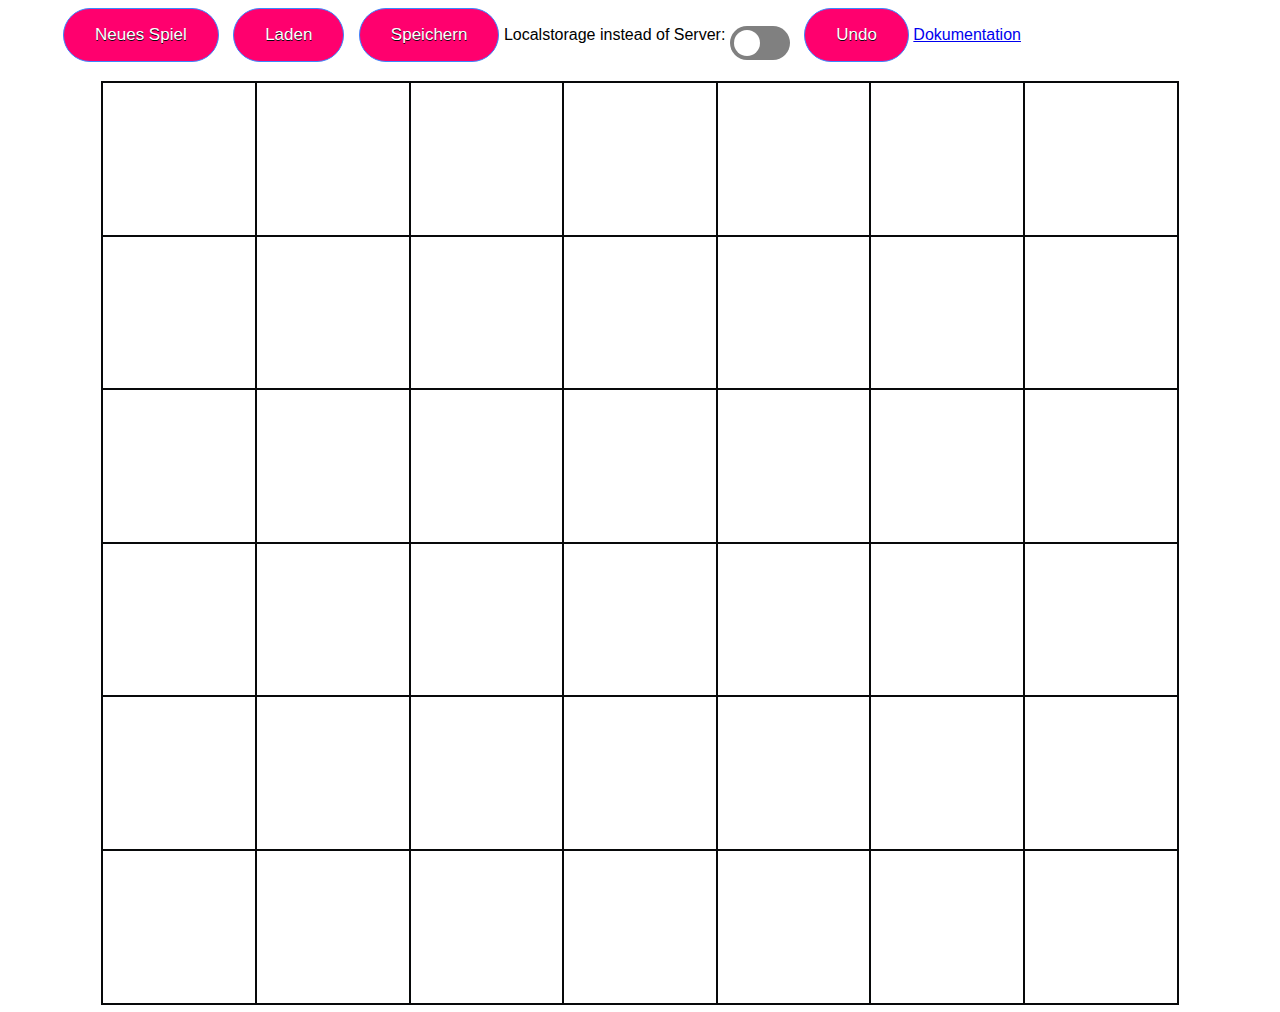
<file: public/connect4.html>
<!doctype html>
<html lang="en">
<head>
  <meta charset="UTF-8">
  <title>Vier gewinnt</title>
  <link rel="stylesheet" type="text/css" href="styles/sass/connect4.css" />
  <script type="text/javascript" src="scripts/main.js"></script>
  <script type="text/javascript" src="scripts/connect4-winner.js"></script>
</head>
<body>
  <div class="menu">
    <button id="newGame" class="myButton">Neues Spiel</button>
    <button id="load" class="myButton">Laden</button>
    <button id="save" class="myButton">Speichern</button>
    <span id="savingState" class="loading"></span>
    <label>Localstorage instead of Server:</label>
    <label id="switchLoadingMethod" class="switch">
        <input type="checkbox">
        <span class="slider round"></span>
    </label>
    <button id="undo" class="myButton">Undo</button>
    <a href="../">Dokumentation</a>
  </div>
  <div class="board"></div>
</body>
</html>
</file>
<file: public/styles/sass/connect4.css>
@keyframes rotation {
  from {
    transform: rotate(0deg);
  }
  to {
    transform: rotate(359deg);
  }
}
/* The switch - the box around the slider */
.switch {
  position: relative;
  display: inline-block;
  width: 60px;
  height: 34px;
  /* Hide default HTML checkbox */
}
.switch input {
  opacity: 0;
  width: 0;
  height: 0;
}

/* The slider */
.slider {
  position: absolute;
  cursor: pointer;
  top: 0;
  left: 0;
  right: 0;
  bottom: 0;
  background-color: grey;
  -webkit-transition: 0.4s;
  transition: 0.4s;
  /* Rounded sliders */
}
.slider:before {
  position: absolute;
  content: "";
  height: 26px;
  width: 26px;
  left: 4px;
  bottom: 4px;
  background-color: #ffffff;
  -webkit-transition: 0.4s;
  transition: 0.4s;
}
input:checked + .slider:before {
  -webkit-transform: translateX(26px);
  -ms-transform: translateX(26px);
  transform: translateX(26px);
}
input:checked + .slider {
  background-color: #3A86FF;
}
input:focus + .slider {
  box-shadow: 0 0 1px #3A86FF;
}
.slider.round {
  border-radius: 34px;
}
.slider.round:before {
  border-radius: 50%;
}

body {
  font-family: Arial;
}

div {
  box-sizing: border-box;
}

.menu {
  margin-left: 45px;
}

.saved {
  color: #59FFA0;
}

.failed {
  color: #4C1036;
}

.loading {
  -webkit-animation: rotation 2s linear infinite;
  animation: rotation 2s linear infinite;
}

.myButton {
  background-color: #FF006E;
  border-radius: 28px;
  border: 1px solid #3A86FF;
  display: inline-block;
  cursor: pointer;
  color: #ffffff;
  font-size: 17px;
  padding: 16px 31px;
  text-decoration: none;
  text-shadow: 0px 1px 0px #08090A;
  margin-bottom: 20px;
  margin-left: 10px;
}
.myButton:hover {
  background-color: #3A86FF;
}
.myButton:active {
  position: relative;
  top: 1px;
}

.board {
  display: flex;
  flex-direction: row;
  flex-wrap: wrap;
  width: 84vw;
  margin: auto;
  outline: 1px solid #08090A;
}
.board .field {
  border: 1px solid #08090A;
  width: 12vw;
  height: 12vw;
  cursor: pointer;
}
.board .field:first-child {
  display: block;
}
.board .field .piece {
  width: 10vw;
  height: 10vw;
  border-radius: 50%;
  margin: 1vw;
}
.board .field .playerOne {
  background-color: #FF006E;
}
.board .field .playerTwo {
  background-color: #3A86FF;
}

/*# sourceMappingURL=connect4.css.map */
</file>
